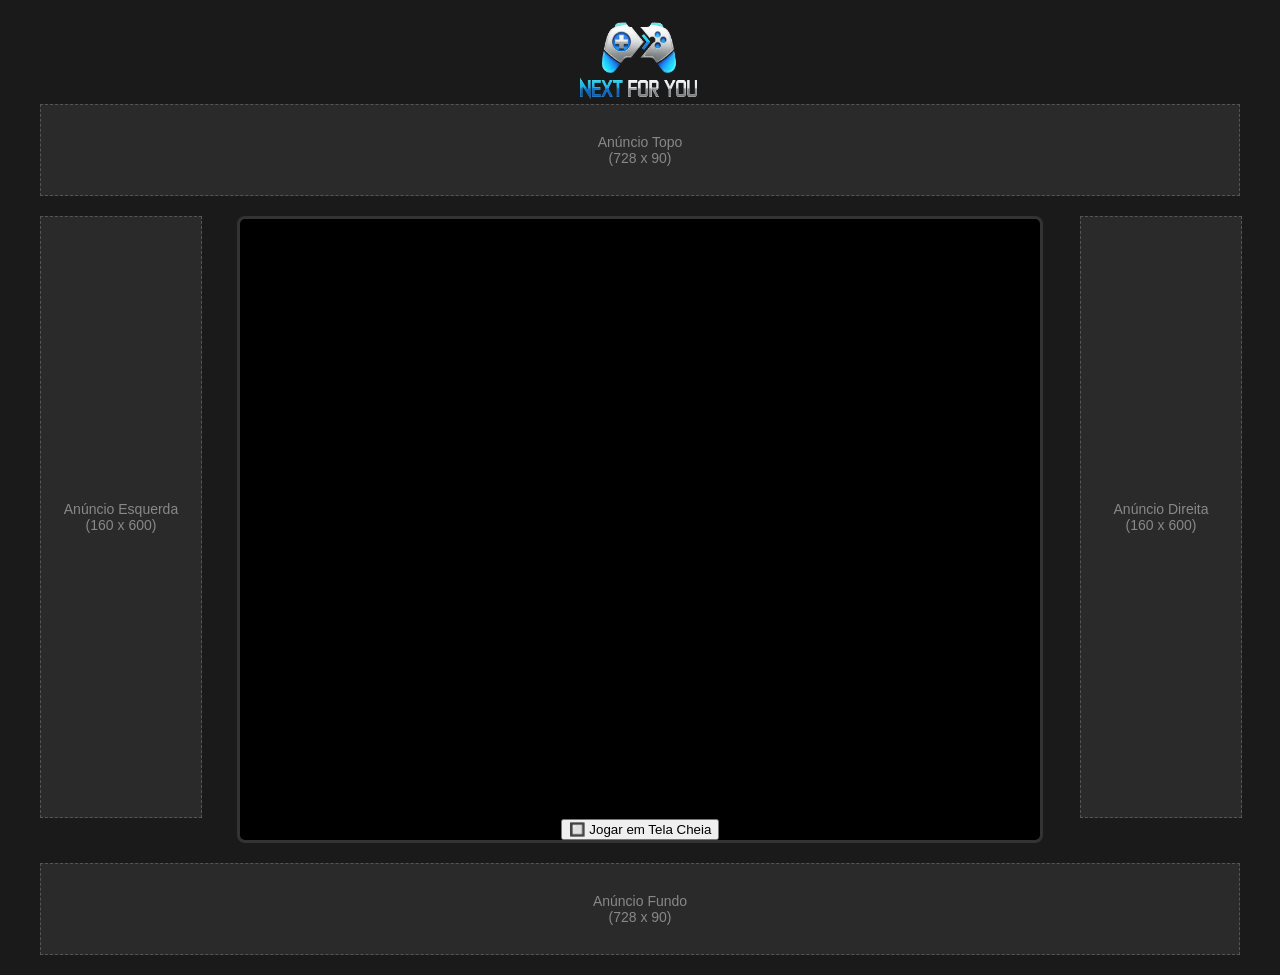
<file: game.html>
<!DOCTYPE html>
<html lang="pt-BR">
<head>
    <meta charset="UTF-8">
    <meta name="viewport" content="width=device-width, initial-scale=1.0">
    <link rel="stylesheet" type="text/css" href="css/style.css">
    <title>NFY Games</title>
    

</head>
<body>

     <!-- CABEÇALHO -->
    <header>
        <!-- Troque logo.png pelo nome do arquivo do seu logotipo -->
        <img src="img/nfy.png" width="120" height="80" alt="NFY Games Logo">
        
    </header>

    <div class="layout-grid">
        
        <!-- 1. ANÚNCIO DO TOPO -->
        <div class="ad-container ad-top">
            <!-- Cole o código <script> do AdSense ou da plataforma aqui -->
            Anúncio Topo<br>(728 x 90)
        </div>

        <!-- 2. ANÚNCIO LATERAL ESQUERDA -->
        <div class="ad-container ad-left">
            Anúncio Esquerda<br>(160 x 600)
        </div>

        <!-- 3. O JOGO AO CENTRO -->
        <div class="game-container">
            
            <iframe src="https://play.gamepix.com/strike-galaxy-attack/embed?sid=911Y9" width="800" height="600" frameborder="0" scrolling="no" allowfullscreen="true" > </iframe>
            
            <center>
                <button id="btnTelaCheia" onclick="abrirTelaCheia()">🔲 Jogar em Tela Cheia</button>
            </center>

        </div>

        <!-- 4. ANÚNCIO LATERAL DIREITA -->
        <div class="ad-container ad-right">
            Anúncio Direita<br>(160 x 600)
        </div>

        <!-- 5. ANÚNCIO DO FUNDO -->
        <div class="ad-container ad-bottom">
            Anúncio Fundo<br>(728 x 90)
        </div>

    </div>


<script>
    function abrirTelaCheia() {
        // Seleciona o iframe do jogo
        var jogo = document.querySelector("iframe");

        // Tenta abrir em tela cheia lidando com os diferentes navegadores
        if (jogo.requestFullscreen) {
            jogo.requestFullscreen(); // Padrão moderno
        } else if (jogo.webkitRequestFullscreen) { 
            jogo.webkitRequestFullscreen(); // Safari e Chrome antigos
        } else if (jogo.msRequestFullscreen) { 
            jogo.msRequestFullscreen(); // Internet Explorer/Edge antigos
        }
    }
</script>


<script>
    // 1. Banco de dados simples com os links dos jogos (iframes)
    const linksDosJogos = {
        "strike": "https://play.gamepix.com/strike-galaxy-attack/embed?sid=911Y9",
        "tiro": "https://link-da-plataforma.com/jogo-de-tiro",
        "meujogo2d": "https://meuservidor.com/build-do-meu-jogo",
        "puzzle": "https://link-da-plataforma.com/jogo-de-puzzle"
    };

    // 2. Descobre qual ID foi clicado lá na página principal
    const parametros = new URLSearchParams(window.location.search);
    const jogoSelecionado = parametros.get("id");

    // 3. Troca o link do iframe automaticamente
    const iframeDoJogo = document.querySelector("iframe");
    
    if (linksDosJogos[jogoSelecionado]) {
        iframeDoJogo.src = linksDosJogos[jogoSelecionado];
    } else {
        // Se alguém tentar abrir um jogo que não existe, mostra um erro ou link padrão
        iframeDoJogo.src = "https://link-de-um-jogo-padrao.com"; 
    }
</script>

</body>
</html>
</file>
<file: css/style.css>
body {
            background-color: #1a1a1a;
            color: #ffffff;
            font-family: Arial, sans-serif;
            margin: 0;
            padding: 20px;
            display: flex;
            flex-direction: column;
            align-items: center;
        }

        /* 1. A GRADE PRINCIPAL (O segredo do layout) */
        .layout-grid {
            display: grid;
            /* Define 3 colunas: Anúncio(160px) | Jogo(expansível) | Anúncio(160px) */
            grid-template-columns: 160px auto 160px; 
            gap: 20px; /* Espaço entre o jogo e os anúncios */
            max-width: 1200px;
            width: 100%;
        }

        /* 2. ÁREAS DE ANÚNCIO (Containers) */
        .ad-container {
            background-color: #2a2a2a; /* Fundo cinza para você ver onde o anúncio vai ficar */
            border: 1px dashed #555;
            display: flex;
            justify-content: center;
            align-items: center;
            color: #888;
            font-size: 14px;
            text-align: center;
        }

        /* Anúncios Topo e Fundo (Ocupam todas as 3 colunas da grade) */
        .ad-top, .ad-bottom {
            grid-column: 1 / 4; 
            height: 90px; /* Altura padrão para banners horizontais */
        }

        /* Anúncios Laterais */
        .ad-left, .ad-right {
            width: 160px;
            height: 600px; /* Altura acompanhando o iframe do jogo */
        }

        /* 3. ÁREA DO JOGO */
        .game-container {
            background-color: #000;
            border: 3px solid #333;
            border-radius: 8px;
            overflow: hidden;
            width: 100%;
            max-width: 800px;
            margin: 0 auto;
        }

        iframe {
            width: 100%;
            height: 600px;
            border: none;
            display: block;
        }

        /* 4. RESPONSIVIDADE (Para Celulares e Tablets) */
        @media (max-width: 1000px) {
            .layout-grid {
                /* Muda para apenas 1 coluna no celular */
                grid-template-columns: 1fr; 
            }
            .ad-left, .ad-right {
                /* Esconde os anúncios laterais porque não cabem na tela */
                display: none; 
            }
            .ad-top, .ad-bottom {
                /* Ajusta os banners horizontais para a nova grade de 1 coluna */
                grid-column: 1 / 2; 
            }
        }

        @media (max-width: 600px) {
            iframe {
                height: 400px; /* Diminui a altura do jogo em telas muito pequenas */
            }
        }
</file>
